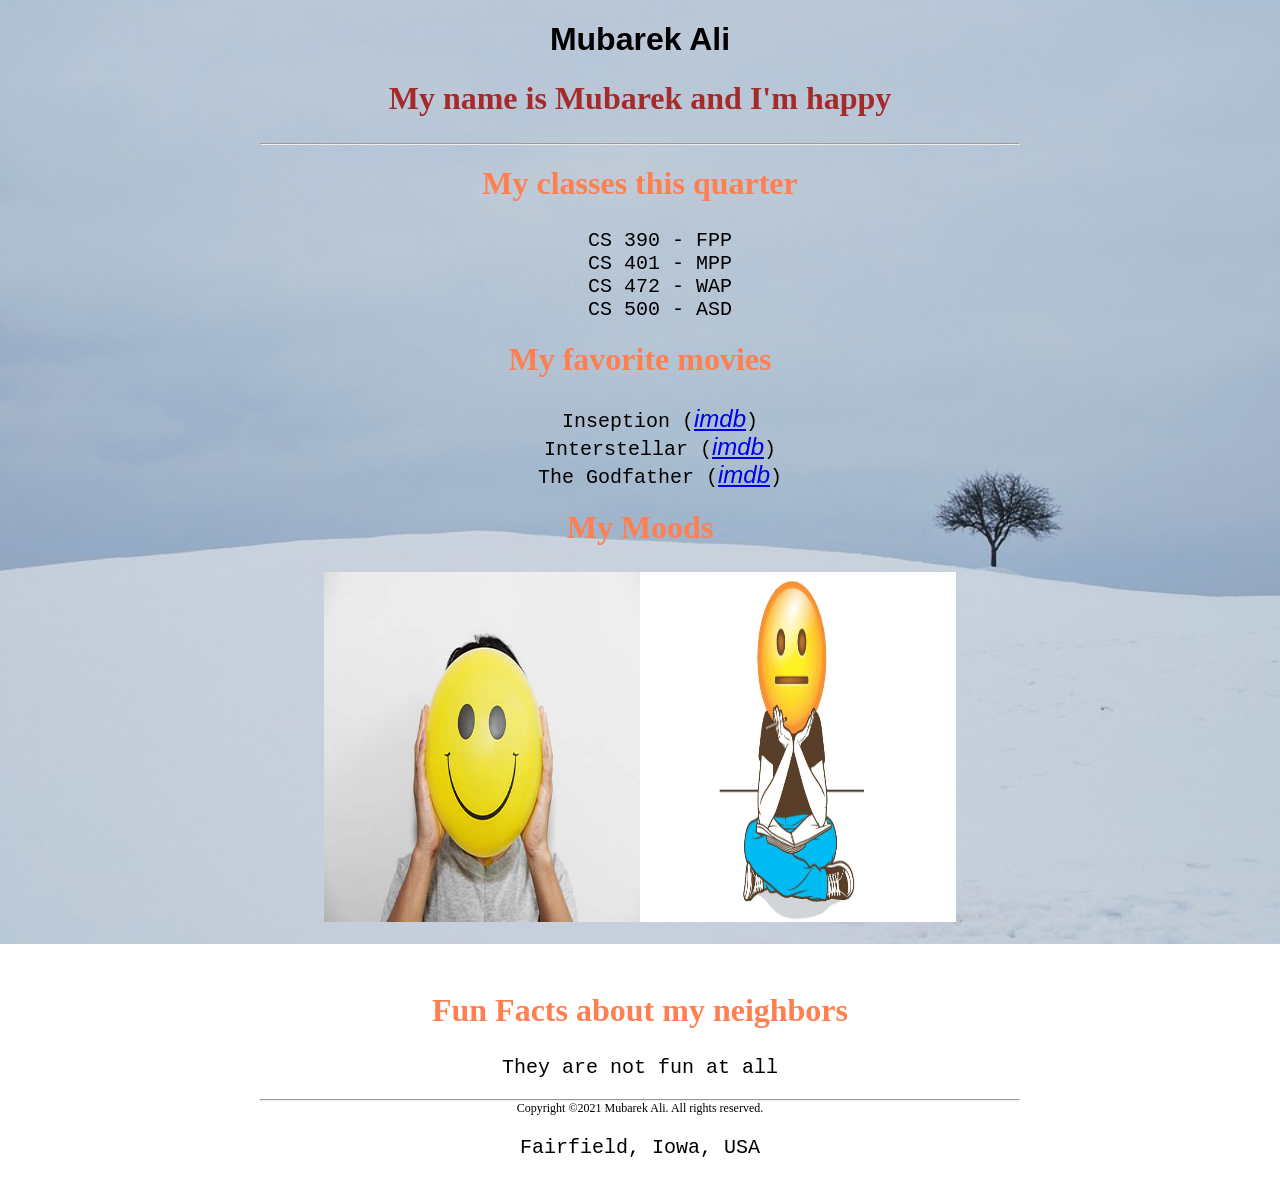
<file: index.html>
<!DOCTYPE html>
<html lang="en">

<head>
    <meta charset="UTF-8">
    <meta http-equiv="X-UA-Compatible" content="IE=edge">
    <meta name="viewport" content="width=device-width, initial-scale=1.0">
    <title>Document</title>
    <link rel="stylesheet" href="styleme.css">
</head>

<body>
    <div>
        <div id="personal_info">

            <h1>Mubarek Ali </h1>
            <h2> My name is Mubarek and I'm happy </h2>
            <hr>

        </div>
        <div>
            <div id="courses">

                <h2> My classes this quarter </h2>
                <ul>
                    <li> CS 390 - FPP </li>
                    <li> CS 401 - MPP </li>
                    <li> CS 472 - WAP </li>
                    <li> CS 500 - ASD</li>

                </ul>
            </div>

            <div id="fav_movies">
                <h2> My favorite movies</h2>
                <ol>
                    <li> Inseption (<a href="https://www.imdb.com/title/tt1375666/">imdb</a>)</li>
                    <li> Interstellar (<a href="https://www.imdb.com/title/tt0816692/?ref_=nv_sr_srsg_0">imdb</a>)</li>
                    <li> The Godfather (<a href=" https://www.imdb.com/title/tt0068646/?ref_=nv_sr_srsg_0">imdb</a>)
                    </li>
                </ol>
            </div>
            <div id="moods">
                <h2>My Moods</h2>
                <div id="img_left">
                    <img id="happy" src="happy.jpeg" alt="">

                </div>
                <div id="img_right">
                    <img id="bored" src="Bored-out-of-their-minds.jpeg" alt="">

                </div>

            </div>
            <div style="height: 400px;"></div>
            <div id="fun_fact">
                <h2> Fun Facts about my neighbors</h2>
                <p> They are not fun at all</p>
            </div>
        </div>
    </div>

    <hr>
    <footer>

        <div style="text-align: center; font-size: 9pt; font-family: Verdana">


            Copyright ©2021 Mubarek Ali. All rights reserved.<br>
            <p>Fairfield, Iowa, USA</p>
        </div>
    </footer>
</body>

</html>
</file>
<file: styleme.css>
body {
    background-image: url('winter-2518916_960_720.jpeg');
    background-repeat: no-repeat;
    background-size: cover;
    background-attachment: fixed;
}



#personal_info h1 {
    font-family: Optima, sans-serif;
    text-align: center;

}

#personal_info h2 {
    font-family: Snell Roundhand, cursive;
    color: brown;
    text-align: center;

}


h2 {
    font-family: Bradley Hand, cursive;
    font-weight: 900;
    color: coral;
    font-size: xx-large;
    text-align: center;
    margin-top: 20px;


}

ul,
ol,
p {
    font-family: monospace;
    font-size: x-large;
    align-items: center;
    list-style: none;
    text-align: center;
}

#fav_movies {
    text-align: center;
}

#fav_movies a {
    font-style: italic;
    font-family: Optima, sans-serif;
}

/* #moods {
    text-align: center;

} */

#img_left {
    float: left;
    width: 50%;


}

#img_right {
    float: left;
    width: 50%;


}

#happy,
#bored {

    width: 50%;
    height: 350px;
    margin: auto;

}

#happy {
    margin-left: 50%;

}



hr {
    width: 60%;
    margin: auto;
}
</file>
